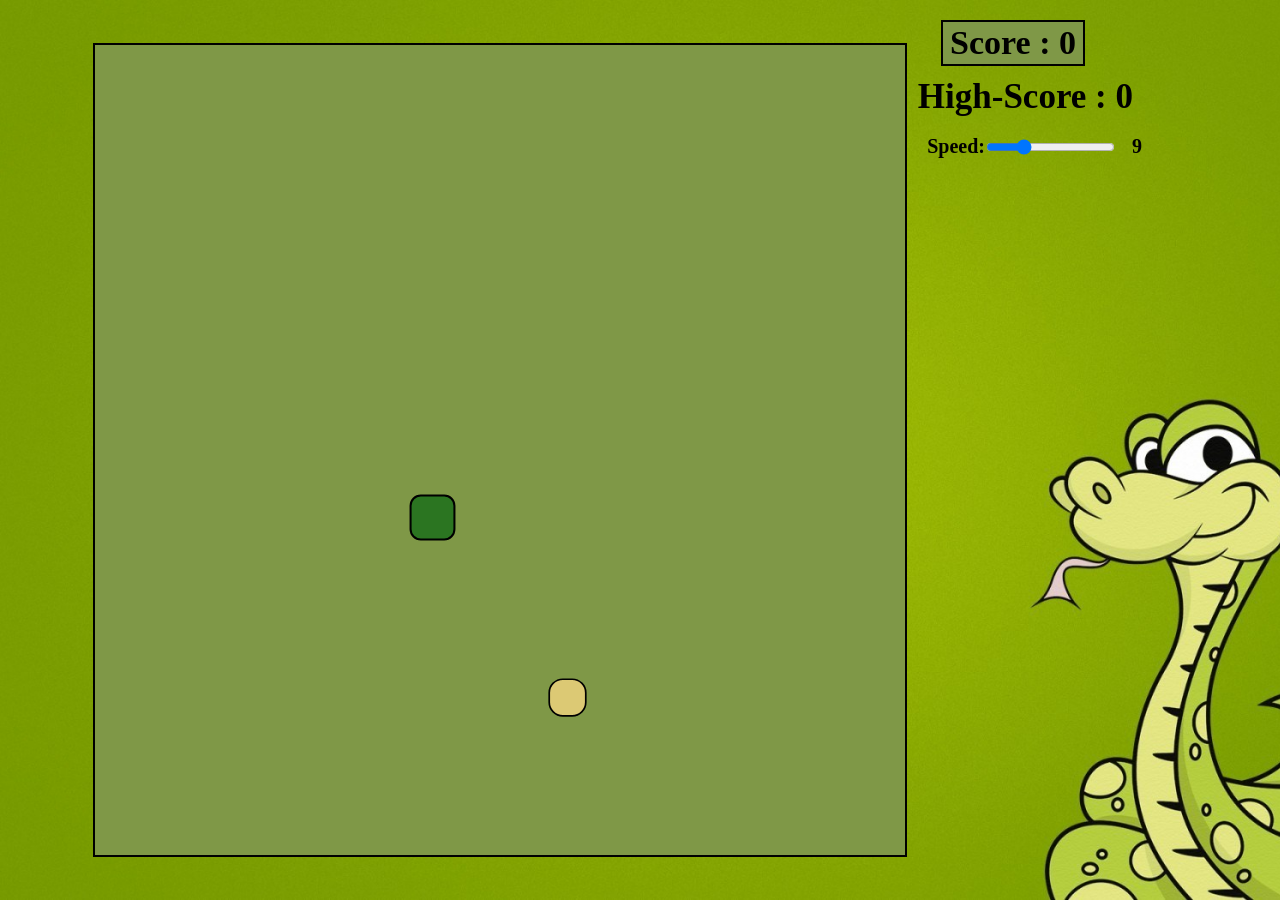
<file: index.html>
<!DOCTYPE html>
<html lang="en">
<head>
    <meta charset="UTF-8">
    <meta name="viewport" content="width=device-width, initial-scale=1.0">
    <title>Snake Game</title>
    <link rel="stylesheet" href="style.css">
</head>
<body>
    <div class="body">
        <div id="scoreBox">Score : 0</div>
        <div id="hiscoreBox">High-Score : 0</div>
        <label for="speedControl" id="speedLabel">Speed: </label>
        <input type="range" id="speedControl" min="5" max="20" value="9">
        <span id="speedValue">9</span> <!-- 👈 show current value -->
        <div id="board"></div>
    </div>
    <script src="script.js"></script>
</body>
</html>
</file>
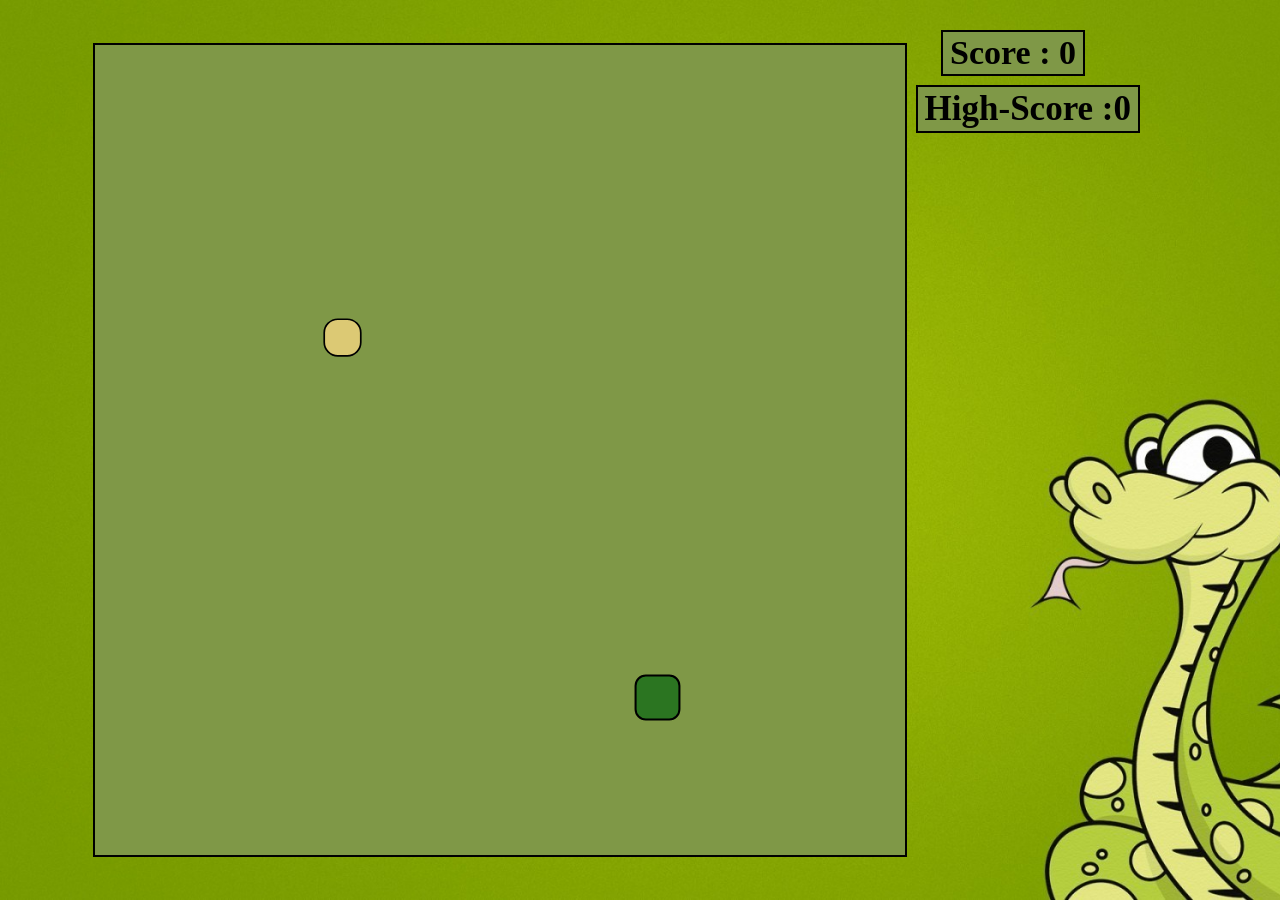
<file: SnakeGame/index.html>
<!DOCTYPE html>
<html lang="en">
<head>
    <meta charset="UTF-8">
    <meta name="viewport" content="width=device-width, initial-scale=1.0">
    <title>Snake Game</title>
    <link rel="stylesheet" href="style.css">
</head>
<body>
    <div class="body">
        <div id="scoreBox">Score : 0</div>
        <div id="hiscoreBox">High-Score : 0</div>
        <div id="board"></div>
    </div>
    <script src="script.js"></script>
</body>
</html>
</file>
<file: style.css>
* {
    padding: 0;
    margin: 0;
}

.body {
    background-image: url("bg.jpg");
    width: 100vw;
    height: 100vh;
    background-position: left 0% bottom 0%;
    background-size: cover;
    background-repeat: no-repeat;
    display: flex;
    justify-content: center;
    align-items: center;
}

#scoreBox{
    position: absolute;
    top: 20px;
    right: 195px;
    font-size: 34px;
    padding: 2px 7px;
    background-color:rgb(127, 152, 71);
    border: 2.5px solid black;
    font-weight: bold;
}

#hiscoreBox {
    position: absolute;
    top: 75px;
    right: 140px;
    font-size: 35px;
    padding: 2px 7px;
    font-weight: bold;
}

#board{
    background-color: rgb(127, 152, 71);
    height: 90vmin; 
    width: 90vmin;
    margin-right: 280px;
    border: 2.5px solid black;
    display: grid;
    grid-template-rows: repeat(18,1fr);
    grid-template-columns: repeat(18, 1fr);
}

.head {
    background-color: rgb(43, 117, 33);
    z-index: 2;
    border: 0.3vmin solid black;
    border-radius: 11px;
    transform: scale(1.02);
}

.snake {
    background-color: rgb(141, 188, 1);
    border: 0.3vmin solid rgb(44, 27, 27);
    border-radius: 13px;
}

.food{
    background-color: rgb(220, 201, 116);
    border: 0.33vmin solid black;
    border-radius: 17px;
    transform: scale(0.85);
}

#speedLabel {
    position: absolute;
    top: 135px;
    right: 295px;
    font-size: 20px;
    font-weight: bold;
}
#speedControl {
    position: absolute;
    top: 139px;
    right: 165px;
}

#speedValue {
    position: absolute;
    top: 135px;
    right: 138px;
    font-size: 20px;
    font-weight: bold;
}
</file>
<file: SnakeGame/style.css>
* {
    padding: 0;
    margin: 0;
}

.body {
    background-image: url("bg.jpg");
    width: 100vw;
    height: 100vh;
    background-position: left 0% bottom 0%;
    background-size: cover;
    background-repeat: no-repeat;
    display: flex;
    justify-content: center;
    align-items: center;
}

#scoreBox{
    position: absolute;
    top: 30px;
    right: 195px;
    font-size: 34px;
    padding: 2px 7px;
    background-color:rgb(127, 152, 71);
    border: 2.5px solid black;
    font-weight: bold;
}

#hiscoreBox {
    position: absolute;
    top: 85px;
    right: 140px;
    font-size: 35px;
    padding: 2px 7px;
    background-color:rgb(127, 152, 71);
    border: 2.5px solid black;
    font-weight: bold;
}

#board{
    background-color: rgb(127, 152, 71);
    height: 90vmin; 
    width: 90vmin;
    margin-right: 280px;
    border: 2.5px solid black;
    display: grid;
    grid-template-rows: repeat(18,1fr);
    grid-template-columns: repeat(18, 1fr);
}

.head {
    background-color: rgb(43, 117, 33);
    z-index: 2;
    border: 0.3vmin solid black;
    border-radius: 11px;
    transform: scale(1.02);
}

.snake {
    background-color: rgb(141, 188, 1);
    border: 0.3vmin solid rgb(44, 27, 27);
    border-radius: 13px;
}

.food{
    background-color: rgb(220, 201, 116);
    border: 0.33vmin solid black;
    border-radius: 17px;
    transform: scale(0.85);
}
</file>
